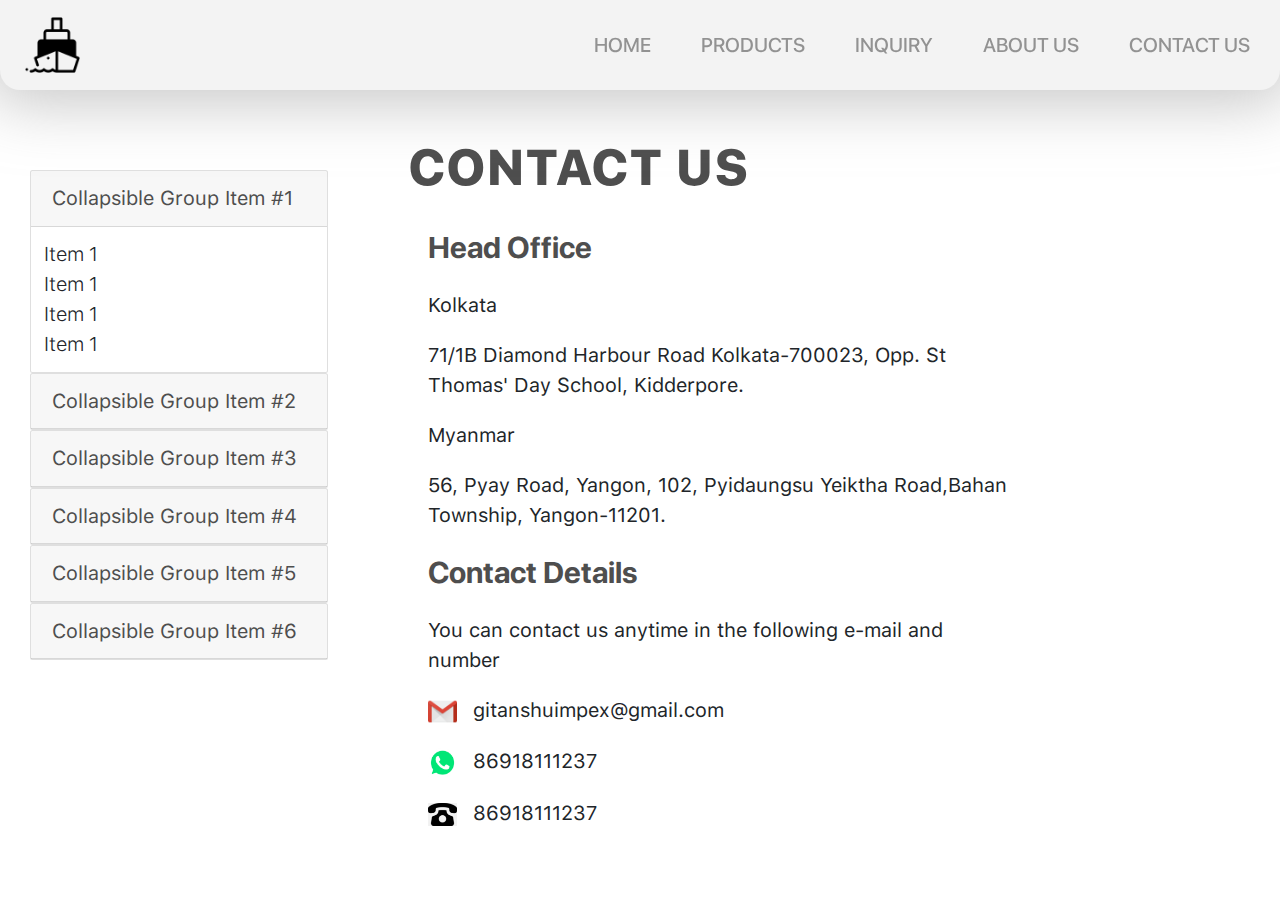
<file: CONTACT US/index.html>
<!doctype html>
<html lang="en">
<head>
    <!-- Required meta tags -->
    <meta charset="utf-8">
    <meta name="viewport" content="width=device-width, initial-scale=1, shrink-to-fit=no">

    <!-- Bootstrap CSS -->
    <link rel="stylesheet" href="https://maxcdn.bootstrapcdn.com/bootstrap/4.0.0/css/bootstrap.min.css" integrity="sha384-Gn5384xqQ1aoWXA+058RXPxPg6fy4IWvTNh0E263XmFcJlSAwiGgFAW/dAiS6JXm" crossorigin="anonymous">
    <link rel="stylesheet" href="./css/main.css">
    <link rel="stylesheet" href="./css/media.css">
    <title>GIPL</title>
</head>
<body>
<div class="container">
          
          <!--Navbar-->
          <div class="container fixed-top">
            <nav class="navbar navbar-expand-sm navbar-light topbar">
                <a class="navbar-brand " href="#"><img class="topbar-icon" src="./asset/logo.png"></a>
                <button class="navbar-toggler" type="button" data-toggle="collapse" data-target="#navbarSupportedContent" aria-controls="navbarSupportedContent" aria-expanded="false" aria-label="Toggle navigation">
                  <span class="navbar-toggler-icon"></span>
                </button>
              
                <div class="collapse navbar-collapse" id="navbarSupportedContent">
                  <ul class="navbar-nav ml-auto topbar-ul">
                    <li class="nav-item topbar-items">
                      <a class="nav-link" href="../HOME/index.html">HOME</a>
                    </li>
                    <li class="nav-item topbar-items">
                      <a class="nav-link" href="../PRODUCTS/index.html">PRODUCTS</a>
                    </li>
                    <li class="nav-item topbar-items">
                      <a class="nav-link" href="../INQUIRY/index.html">INQUIRY</a>
                    </li>
                    <li class="nav-item topbar-items">
                        <a class="nav-link" href="../ABOUT US/index.html">ABOUT US</a>
                    </li>
                    <li class="nav-item topbar-items">
                      <a class="nav-link" href="../CONTACT US/index.html">CONTACT US</a>
                    </li>
                  </ul>
                </div>
              </nav>
          </div>
          <!--Navbar-->
      <div class="row">
        <div class="col-sm-3 about-us">
          <div class="accordion" id="accordionExample">

            <!--Item Of Accordian-->
            <div class="card">
              <div class="card-header" id="headingOne">
                <h2 class="mb-0">
                  <button class="btn btn-link collapsed item-head" type="button" data-toggle="collapse" data-target="#collapseOne" aria-expanded="true" aria-controls="collapseOne">
                    Collapsible Group Item #1
                  </button>
                </h2>
              </div>
          
              <div id="collapseOne" class="collapse show" aria-labelledby="headingOne" data-parent="#accordionExample">
                <div class="card-body">

                  <a class="items">Item 1</a>
                  <a class="items">Item 1</a>
                  <a class="items">Item 1</a>
                  <a class="items">Item 1</a>
                  
                </div>
              </div>
            </div>
            <!--Item Of Accordian-->
            <div class="card">
              <div class="card-header" id="headingTwo">
                <h2 class="mb-0">
                  <button class="btn btn-link collapsed item-head" type="button" data-toggle="collapse" data-target="#collapseTwo" aria-expanded="false" aria-controls="collapseTwo">
                    Collapsible Group Item #2
                  </button>
                </h2>
              </div>
              <div id="collapseTwo" class="collapse" aria-labelledby="headingTwo" data-parent="#accordionExample">
                <div class="card-body">
                  <a class="items">Item 1</a>
                  <a class="items">Item 1</a>
                  <a class="items">Item 1</a>
                  <a class="items">Item 1</a>
                </div>
              </div>
            </div>
            <!--Item Of Accordian-->
            <div class="card">
              <div class="card-header" id="headingThree">
                <h2 class="mb-0">
                  <button class="btn btn-link collapsed item-head" type="button" data-toggle="collapse" data-target="#collapseThree" aria-expanded="false" aria-controls="collapseThree">
                    Collapsible Group Item #3
                  </button>
                </h2>
              </div>
              <div id="collapseThree" class="collapse" aria-labelledby="headingThree" data-parent="#accordionExample">
                <div class="card-body">
                  <a class="items">Item 1</a>
                  <a class="items">Item 1</a>
                  <a class="items">Item 1</a>
                  <a class="items">Item 1</a>
                </div>
              </div>
            </div>
            <!--Item Of Accordian-->
            <div class="card">
              <div class="card-header" id="headingFour">
                <h2 class="mb-0">
                  <button class="btn btn-link collapsed item-head" type="button" data-toggle="collapse" data-target="#collapseFour" aria-expanded="false" aria-controls="collapseFour">
                    Collapsible Group Item #4
                  </button>
                </h2>
              </div>
              <div id="collapseFour" class="collapse" aria-labelledby="headingFour" data-parent="#accordionExample">
                <div class="card-body">
                  <a class="items">Item 1</a>
                  <a class="items">Item 1</a>
                  <a class="items">Item 1</a>
                  <a class="items">Item 1</a>
                </div>
              </div>
            </div>
            <!--Item Of Accordian-->
            <div class="card">
              <div class="card-header" id="headingFive">
                <h2 class="mb-0">
                  <button class="btn btn-link collapsed item-head" type="button" data-toggle="collapse" data-target="#collapseFive" aria-expanded="false" aria-controls="collapseFive">
                    Collapsible Group Item #5
                  </button>
                </h2>
              </div>
              <div id="collapseFive" class="collapse" aria-labelledby="headingFive" data-parent="#accordionExample">
                <div class="card-body">
                  <a class="items">Item 1</a>
                  <a class="items">Item 1</a>
                  <a class="items">Item 1</a>
                  <a class="items">Item 1</a>
                </div>
              </div>
            </div>
            <!--Item Of Accordian-->
            <div class="card">
              <div class="card-header" id="headingSix">
                <h2 class="mb-0">
                  <button class="btn btn-link collapsed item-head" type="button" data-toggle="collapse" data-target="#collapseSix" aria-expanded="false" aria-controls="collapseSix">
                    Collapsible Group Item #6
                  </button>
                </h2>
              </div>
              <div id="collapseSix" class="collapse" aria-labelledby="headingThree" data-parent="#accordionExample">
                <div class="card-body">
                  <a class="items">Item 1</a>
                  <a class="items">Item 1</a>
                  <a class="items">Item 1</a>
                  <a class="items">Item 1</a>
                </div>
              </div>
            </div>


            </div>
        </div>
          <div class="col-sm-6 contact">
            <p class="header2">CONTACT US</p>
            <p class="subhead">Head Office</p>
            <p class="contact-details">Kolkata</p>
            <p class="contact-details">71/1B Diamond Harbour Road Kolkata-700023, Opp. St Thomas' Day School, Kidderpore.</p>
            <p class="contact-details">Myanmar</p>
            <p class="contact-details">56, Pyay Road, Yangon, 102, Pyidaungsu Yeiktha Road,Bahan Township, Yangon-11201. </p>
            <p class="subhead">Contact Details</p>
            <p class="contact-details">You can contact us anytime in the following e-mail and number</p>
            <a class="contact-details"><span><img class="contact-image" src="./asset/gmail.png"> </span>    gitanshuimpex@gmail.com</a>
            <a class="contact-details"><span><img class="contact-image" src="./asset/whatsapp.png"> </span>    86918111237</a>
            <a class="contact-details"><span><img class="contact-image" src="./asset/landline.png"> </span>    86918111237</a>
          </div>     
      </div> 







</div>
    <!-- Optional JavaScript -->
    <!-- jQuery first, then Popper.js, then Bootstrap JS -->
    <script src="https://code.jquery.com/jquery-3.2.1.slim.min.js" integrity="sha384-KJ3o2DKtIkvYIK3UENzmM7KCkRr/rE9/Qpg6aAZGJwFDMVNA/GpGFF93hXpG5KkN" crossorigin="anonymous"></script>
    <script src="https://cdnjs.cloudflare.com/ajax/libs/popper.js/1.12.9/umd/popper.min.js" integrity="sha384-ApNbgh9B+Y1QKtv3Rn7W3mgPxhU9K/ScQsAP7hUibX39j7fakFPskvXusvfa0b4Q" crossorigin="anonymous"></script>
    <script src="https://maxcdn.bootstrapcdn.com/bootstrap/4.0.0/js/bootstrap.min.js" integrity="sha384-JZR6Spejh4U02d8jOt6vLEHfe/JQGiRRSQQxSfFWpi1MquVdAyjUar5+76PVCmYl" crossorigin="anonymous"></script>
</body>
</html>
</file>
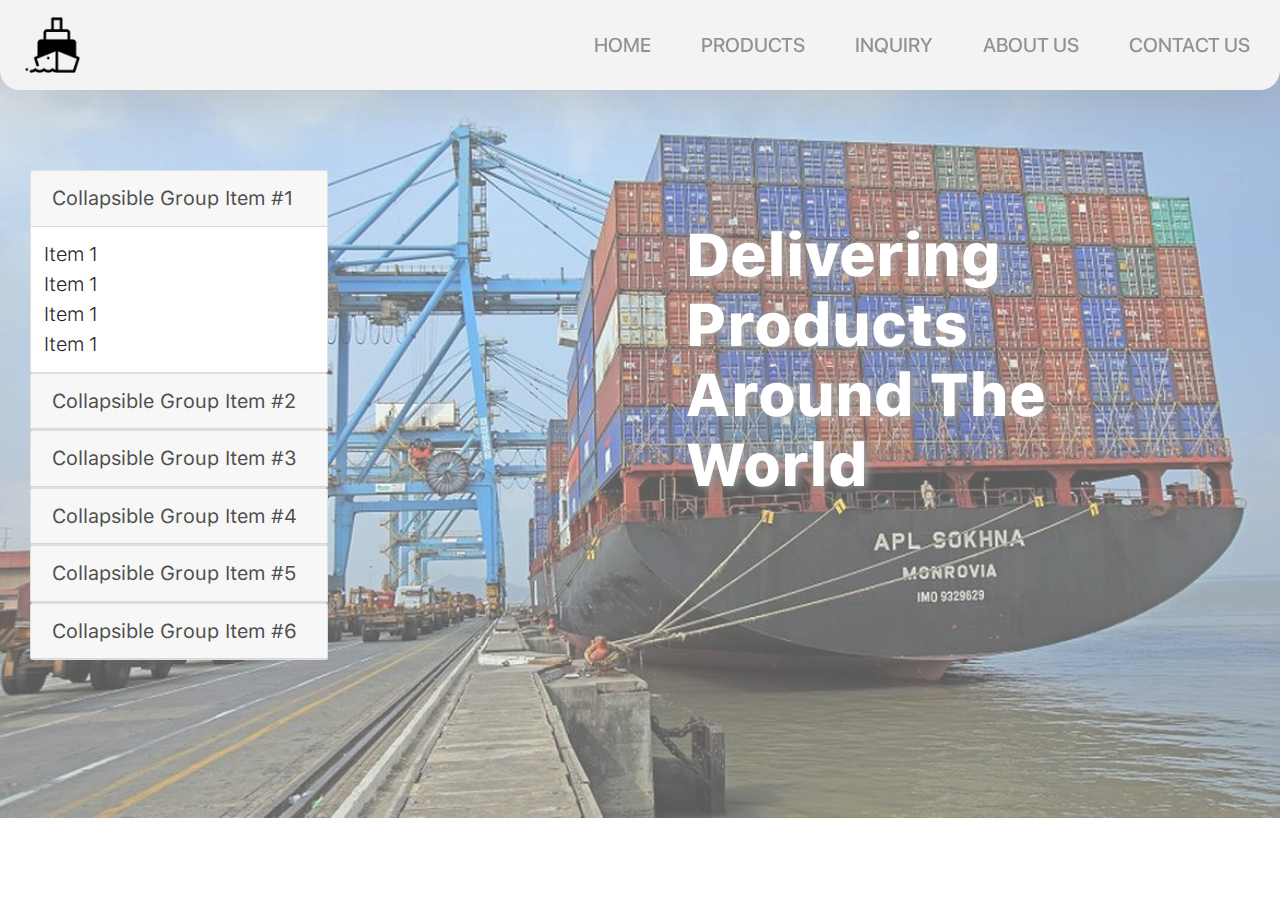
<file: HOME/index.html>
<!doctype html>
<html lang="en">
<head>
    <!-- Required meta tags -->
    <meta charset="utf-8">
    <meta name="viewport" content="width=device-width, initial-scale=1, shrink-to-fit=no">

    <!-- Bootstrap CSS -->
    <link rel="stylesheet" href="https://maxcdn.bootstrapcdn.com/bootstrap/4.0.0/css/bootstrap.min.css" integrity="sha384-Gn5384xqQ1aoWXA+058RXPxPg6fy4IWvTNh0E263XmFcJlSAwiGgFAW/dAiS6JXm" crossorigin="anonymous">
    <link rel="stylesheet" href="./css/main.css">
    <link rel="stylesheet" href="./css/media.css">
    <title>GIPL</title>
</head>
<body>
<div class="container">
          
          <!--Navbar-->
          <div class="container fixed-top">
            <nav class="navbar navbar-expand-sm navbar-light topbar">
                <a class="navbar-brand " href="#"><img class="topbar-icon" src="./asset/logo.png"></a>
                <button class="navbar-toggler" type="button" data-toggle="collapse" data-target="#navbarSupportedContent" aria-controls="navbarSupportedContent" aria-expanded="false" aria-label="Toggle navigation">
                  <span class="navbar-toggler-icon"></span>
                </button>
              
                <div class="collapse navbar-collapse" id="navbarSupportedContent">
                  <ul class="navbar-nav ml-auto topbar-ul">
                    <li class="nav-item topbar-items">
                      <a class="nav-link" href="../HOME/index.html">HOME</a>
                    </li>
                    <li class="nav-item topbar-items">
                      <a class="nav-link" href="../PRODUCTS/index.html">PRODUCTS</a>
                    </li>
                    <li class="nav-item topbar-items">
                      <a class="nav-link" href="../INQUIRY/index.html">INQUIRY</a>
                    </li>
                    <li class="nav-item topbar-items">
                        <a class="nav-link" href="../ABOUT US/index.html">ABOUT US</a>
                    </li>
                    <li class="nav-item topbar-items">
                      <a class="nav-link" href="../CONTACT US/index.html">CONTACT US</a>
                    </li>
                    
                  </ul>
                </div>
              </nav>
          </div>
          <!--Navbar-->

          <div class="row home-body">
            
              <img class="hero-image1" src="./asset/ship2.jpg">
              <img class="hero-image2" src="./asset/ship2crop.jpg">
              <div class="col-sm-3 about-us">
                <div class="accordion" id="accordionExample">
    
                  <!--Item Of Accordian-->
                  <div class="card">
                    <div class="card-header" id="headingOne">
                      <h2 class="mb-0">
                        <button class="btn btn-link collapsed item-head" type="button" data-toggle="collapse" data-target="#collapseOne" aria-expanded="true" aria-controls="collapseOne">
                          Collapsible Group Item #1
                        </button>
                      </h2>
                    </div>
                
                    <div id="collapseOne" class="collapse show" aria-labelledby="headingOne" data-parent="#accordionExample">
                      <div class="card-body">
    
                        <a class="items">Item 1</a>
                        <a class="items">Item 1</a>
                        <a class="items">Item 1</a>
                        <a class="items">Item 1</a>
                        
                      </div>
                    </div>
                  </div>
                  <!--Item Of Accordian-->
                  <div class="card">
                    <div class="card-header" id="headingTwo">
                      <h2 class="mb-0">
                        <button class="btn btn-link collapsed item-head" type="button" data-toggle="collapse" data-target="#collapseTwo" aria-expanded="false" aria-controls="collapseTwo">
                          Collapsible Group Item #2
                        </button>
                      </h2>
                    </div>
                    <div id="collapseTwo" class="collapse" aria-labelledby="headingTwo" data-parent="#accordionExample">
                      <div class="card-body">
                        <a class="items">Item 1</a>
                        <a class="items">Item 1</a>
                        <a class="items">Item 1</a>
                        <a class="items">Item 1</a>
                      </div>
                    </div>
                  </div>
                  <!--Item Of Accordian-->
                  <div class="card">
                    <div class="card-header" id="headingThree">
                      <h2 class="mb-0">
                        <button class="btn btn-link collapsed item-head" type="button" data-toggle="collapse" data-target="#collapseThree" aria-expanded="false" aria-controls="collapseThree">
                          Collapsible Group Item #3
                        </button>
                      </h2>
                    </div>
                    <div id="collapseThree" class="collapse" aria-labelledby="headingThree" data-parent="#accordionExample">
                      <div class="card-body">
                        <a class="items">Item 1</a>
                        <a class="items">Item 1</a>
                        <a class="items">Item 1</a>
                        <a class="items">Item 1</a>
                      </div>
                    </div>
                  </div>
                  <!--Item Of Accordian-->
                  <div class="card">
                    <div class="card-header" id="headingFour">
                      <h2 class="mb-0">
                        <button class="btn btn-link collapsed item-head" type="button" data-toggle="collapse" data-target="#collapseFour" aria-expanded="false" aria-controls="collapseFour">
                          Collapsible Group Item #4
                        </button>
                      </h2>
                    </div>
                    <div id="collapseFour" class="collapse" aria-labelledby="headingFour" data-parent="#accordionExample">
                      <div class="card-body">
                        <a class="items">Item 1</a>
                        <a class="items">Item 1</a>
                        <a class="items">Item 1</a>
                        <a class="items">Item 1</a>
                      </div>
                    </div>
                  </div>
                  <!--Item Of Accordian-->
                  <div class="card">
                    <div class="card-header" id="headingFive">
                      <h2 class="mb-0">
                        <button class="btn btn-link collapsed item-head" type="button" data-toggle="collapse" data-target="#collapseFive" aria-expanded="false" aria-controls="collapseFive">
                          Collapsible Group Item #5
                        </button>
                      </h2>
                    </div>
                    <div id="collapseFive" class="collapse" aria-labelledby="headingFive" data-parent="#accordionExample">
                      <div class="card-body">
                        <a class="items">Item 1</a>
                        <a class="items">Item 1</a>
                        <a class="items">Item 1</a>
                        <a class="items">Item 1</a>
                      </div>
                    </div>
                  </div>
                  <!--Item Of Accordian-->
                  <div class="card">
                    <div class="card-header" id="headingSix">
                      <h2 class="mb-0">
                        <button class="btn btn-link collapsed item-head" type="button" data-toggle="collapse" data-target="#collapseSix" aria-expanded="false" aria-controls="collapseSix">
                          Collapsible Group Item #6
                        </button>
                      </h2>
                    </div>
                    <div id="collapseSix" class="collapse" aria-labelledby="headingThree" data-parent="#accordionExample">
                      <div class="card-body">
                        <a class="items">Item 1</a>
                        <a class="items">Item 1</a>
                        <a class="items">Item 1</a>
                        <a class="items">Item 1</a>
                      </div>
                    </div>
                  </div>
  
    
                  </div>
              </div>

              <div class="col-sm-5 hero-section">
              <p class="hero-text1">Delivering</p>
              <p class="hero-text2">Products </p>
              <p class="hero-text3">Around The </p>
              <p class="hero-text4">World</p>
              </div>

          </div>
          
        
  





</div>
    <!-- Optional JavaScript -->
    <!-- jQuery first, then Popper.js, then Bootstrap JS -->
    <script src="https://code.jquery.com/jquery-3.2.1.slim.min.js" integrity="sha384-KJ3o2DKtIkvYIK3UENzmM7KCkRr/rE9/Qpg6aAZGJwFDMVNA/GpGFF93hXpG5KkN" crossorigin="anonymous"></script>
    <script src="https://cdnjs.cloudflare.com/ajax/libs/popper.js/1.12.9/umd/popper.min.js" integrity="sha384-ApNbgh9B+Y1QKtv3Rn7W3mgPxhU9K/ScQsAP7hUibX39j7fakFPskvXusvfa0b4Q" crossorigin="anonymous"></script>
    <script src="https://maxcdn.bootstrapcdn.com/bootstrap/4.0.0/js/bootstrap.min.js" integrity="sha384-JZR6Spejh4U02d8jOt6vLEHfe/JQGiRRSQQxSfFWpi1MquVdAyjUar5+76PVCmYl" crossorigin="anonymous"></script>
     
  </body>
</html>
</file>
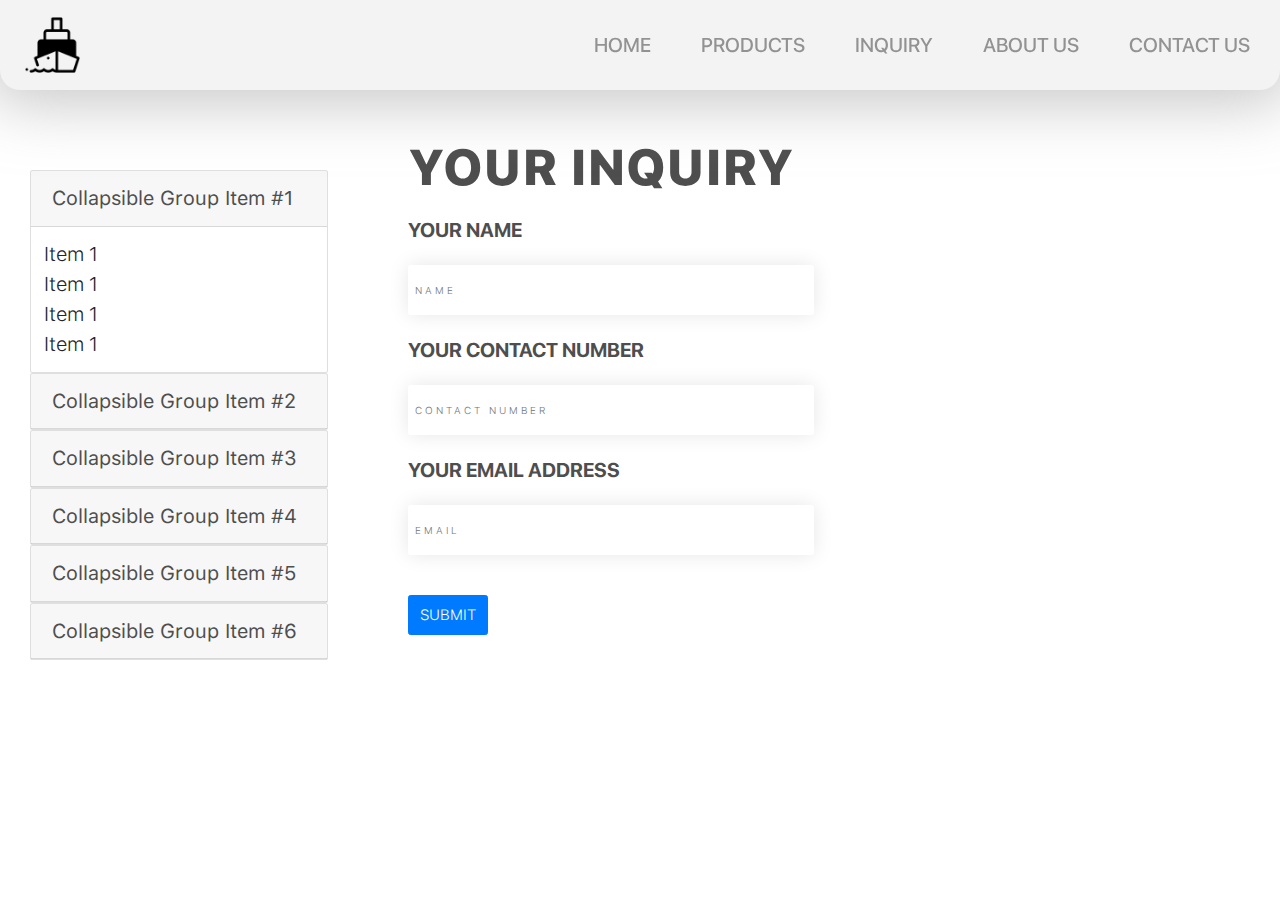
<file: INQUIRY/index.html>
<!doctype html>
<html lang="en">
<head>
    <!-- Required meta tags -->
    <meta charset="utf-8">
    <meta name="viewport" content="width=device-width, initial-scale=1, shrink-to-fit=no">

    <!-- Bootstrap CSS -->
    <link rel="stylesheet" href="https://maxcdn.bootstrapcdn.com/bootstrap/4.0.0/css/bootstrap.min.css" integrity="sha384-Gn5384xqQ1aoWXA+058RXPxPg6fy4IWvTNh0E263XmFcJlSAwiGgFAW/dAiS6JXm" crossorigin="anonymous">
    <link rel="stylesheet" href="./css/main.css">
    <link rel="stylesheet" href="./css/media.css">
    <title>GIPL</title>
</head>
<body>
<div class="container">
          
          <!--Navbar-->
          <div class="container fixed-top">
            <nav class="navbar navbar-expand-sm navbar-light topbar">
                <a class="navbar-brand " href="#"><img class="topbar-icon" src="./asset/logo.png"></a>
                <button class="navbar-toggler" type="button" data-toggle="collapse" data-target="#navbarSupportedContent" aria-controls="navbarSupportedContent" aria-expanded="false" aria-label="Toggle navigation">
                  <span class="navbar-toggler-icon"></span>
                </button>
              
                <div class="collapse navbar-collapse" id="navbarSupportedContent">
                  <ul class="navbar-nav ml-auto topbar-ul">
                    <li class="nav-item topbar-items">
                      <a class="nav-link" href="../HOME/index.html">HOME</a>
                    </li>
                    <li class="nav-item topbar-items">
                      <a class="nav-link" href="../PRODUCTS/index.html">PRODUCTS</a>
                    </li>
                    <li class="nav-item topbar-items">
                      <a class="nav-link" href="../INQUIRY/index.html">INQUIRY</a>
                    </li>
                    <li class="nav-item topbar-items">
                        <a class="nav-link" href="../ABOUT US/index.html">ABOUT US</a>
                    </li>
                    <li class="nav-item topbar-items">
                      <a class="nav-link" href="../CONTACT US/index.html">CONTACT US</a>
                    </li>
              
                  </ul>
                </div>
              </nav>
          </div>
          <!--Navbar-->

          
  
          <div class="row inquiry">
             
            <div class="col-sm-3 about-us">
              <div class="accordion" id="accordionExample">
  
                <!--Item Of Accordian-->
                <div class="card">
                  <div class="card-header" id="headingOne">
                    <h2 class="mb-0">
                      <button class="btn btn-link collapsed item-head" type="button" data-toggle="collapse" data-target="#collapseOne" aria-expanded="true" aria-controls="collapseOne">
                        Collapsible Group Item #1
                      </button>
                    </h2>
                  </div>
              
                  <div id="collapseOne" class="collapse show" aria-labelledby="headingOne" data-parent="#accordionExample">
                    <div class="card-body">
  
                      <a class="items">Item 1</a>
                      <a class="items">Item 1</a>
                      <a class="items">Item 1</a>
                      <a class="items">Item 1</a>
                      
                    </div>
                  </div>
                </div>
                <!--Item Of Accordian-->
                <div class="card">
                  <div class="card-header" id="headingTwo">
                    <h2 class="mb-0">
                      <button class="btn btn-link collapsed item-head" type="button" data-toggle="collapse" data-target="#collapseTwo" aria-expanded="false" aria-controls="collapseTwo">
                        Collapsible Group Item #2
                      </button>
                    </h2>
                  </div>
                  <div id="collapseTwo" class="collapse" aria-labelledby="headingTwo" data-parent="#accordionExample">
                    <div class="card-body">
                      <a class="items">Item 1</a>
                      <a class="items">Item 1</a>
                      <a class="items">Item 1</a>
                      <a class="items">Item 1</a>
                    </div>
                  </div>
                </div>
                <!--Item Of Accordian-->
                <div class="card">
                  <div class="card-header" id="headingThree">
                    <h2 class="mb-0">
                      <button class="btn btn-link collapsed item-head" type="button" data-toggle="collapse" data-target="#collapseThree" aria-expanded="false" aria-controls="collapseThree">
                        Collapsible Group Item #3
                      </button>
                    </h2>
                  </div>
                  <div id="collapseThree" class="collapse" aria-labelledby="headingThree" data-parent="#accordionExample">
                    <div class="card-body">
                      <a class="items">Item 1</a>
                      <a class="items">Item 1</a>
                      <a class="items">Item 1</a>
                      <a class="items">Item 1</a>
                    </div>
                  </div>
                </div>
                <!--Item Of Accordian-->
                <div class="card">
                  <div class="card-header" id="headingFour">
                    <h2 class="mb-0">
                      <button class="btn btn-link collapsed item-head" type="button" data-toggle="collapse" data-target="#collapseFour" aria-expanded="false" aria-controls="collapseFour">
                        Collapsible Group Item #4
                      </button>
                    </h2>
                  </div>
                  <div id="collapseFour" class="collapse" aria-labelledby="headingFour" data-parent="#accordionExample">
                    <div class="card-body">
                      <a class="items">Item 1</a>
                      <a class="items">Item 1</a>
                      <a class="items">Item 1</a>
                      <a class="items">Item 1</a>
                    </div>
                  </div>
                </div>
                <!--Item Of Accordian-->
                <div class="card">
                  <div class="card-header" id="headingFive">
                    <h2 class="mb-0">
                      <button class="btn btn-link collapsed item-head" type="button" data-toggle="collapse" data-target="#collapseFive" aria-expanded="false" aria-controls="collapseFive">
                        Collapsible Group Item #5
                      </button>
                    </h2>
                  </div>
                  <div id="collapseFive" class="collapse" aria-labelledby="headingFive" data-parent="#accordionExample">
                    <div class="card-body">
                      <a class="items">Item 1</a>
                      <a class="items">Item 1</a>
                      <a class="items">Item 1</a>
                      <a class="items">Item 1</a>
                    </div>
                  </div>
                </div>
                <!--Item Of Accordian-->
                <div class="card">
                  <div class="card-header" id="headingSix">
                    <h2 class="mb-0">
                      <button class="btn btn-link collapsed item-head" type="button" data-toggle="collapse" data-target="#collapseSix" aria-expanded="false" aria-controls="collapseSix">
                        Collapsible Group Item #6
                      </button>
                    </h2>
                  </div>
                  <div id="collapseSix" class="collapse" aria-labelledby="headingThree" data-parent="#accordionExample">
                    <div class="card-body">
                      <a class="items">Item 1</a>
                      <a class="items">Item 1</a>
                      <a class="items">Item 1</a>
                      <a class="items">Item 1</a>
                    </div>
                  </div>
                </div>

  
                </div>
            </div>
             
             <form class="col-sm-4 forms">
              <p class="header1">YOUR INQUIRY</p>
              <div class="form-group">
                <label class="formtext" for="exampleInputEmail1">YOUR NAME</label>
                <input type="email" class="form-control" id="exampleInputEmail1" aria-describedby="emailHelp" placeholder="NAME">
              </div>
              <div class="form-group">
                <label class="formtext" for="exampleInputEmail1">YOUR CONTACT NUMBER</label>
                <input type="email" class="form-control" id="exampleInputEmail1" aria-describedby="emailHelp" placeholder="CONTACT NUMBER">
              </div>
              <div class="form-group">
                <label class="formtext" for="exampleInputPassword1">YOUR EMAIL ADDRESS</label>
                <input type="password" class="form-control" id="exampleInputPassword1" placeholder="EMAIL">
              </div>
              <button type="submit" class="btn btn-primary form-buttom">SUBMIT</button>
            </form>  
                
          </div>







</div>
    <!-- Optional JavaScript -->
    <!-- jQuery first, then Popper.js, then Bootstrap JS -->
    <script src="https://code.jquery.com/jquery-3.2.1.slim.min.js" integrity="sha384-KJ3o2DKtIkvYIK3UENzmM7KCkRr/rE9/Qpg6aAZGJwFDMVNA/GpGFF93hXpG5KkN" crossorigin="anonymous"></script>
    <script src="https://cdnjs.cloudflare.com/ajax/libs/popper.js/1.12.9/umd/popper.min.js" integrity="sha384-ApNbgh9B+Y1QKtv3Rn7W3mgPxhU9K/ScQsAP7hUibX39j7fakFPskvXusvfa0b4Q" crossorigin="anonymous"></script>
    <script src="https://maxcdn.bootstrapcdn.com/bootstrap/4.0.0/js/bootstrap.min.js" integrity="sha384-JZR6Spejh4U02d8jOt6vLEHfe/JQGiRRSQQxSfFWpi1MquVdAyjUar5+76PVCmYl" crossorigin="anonymous"></script>
</body>
</html>
</file>
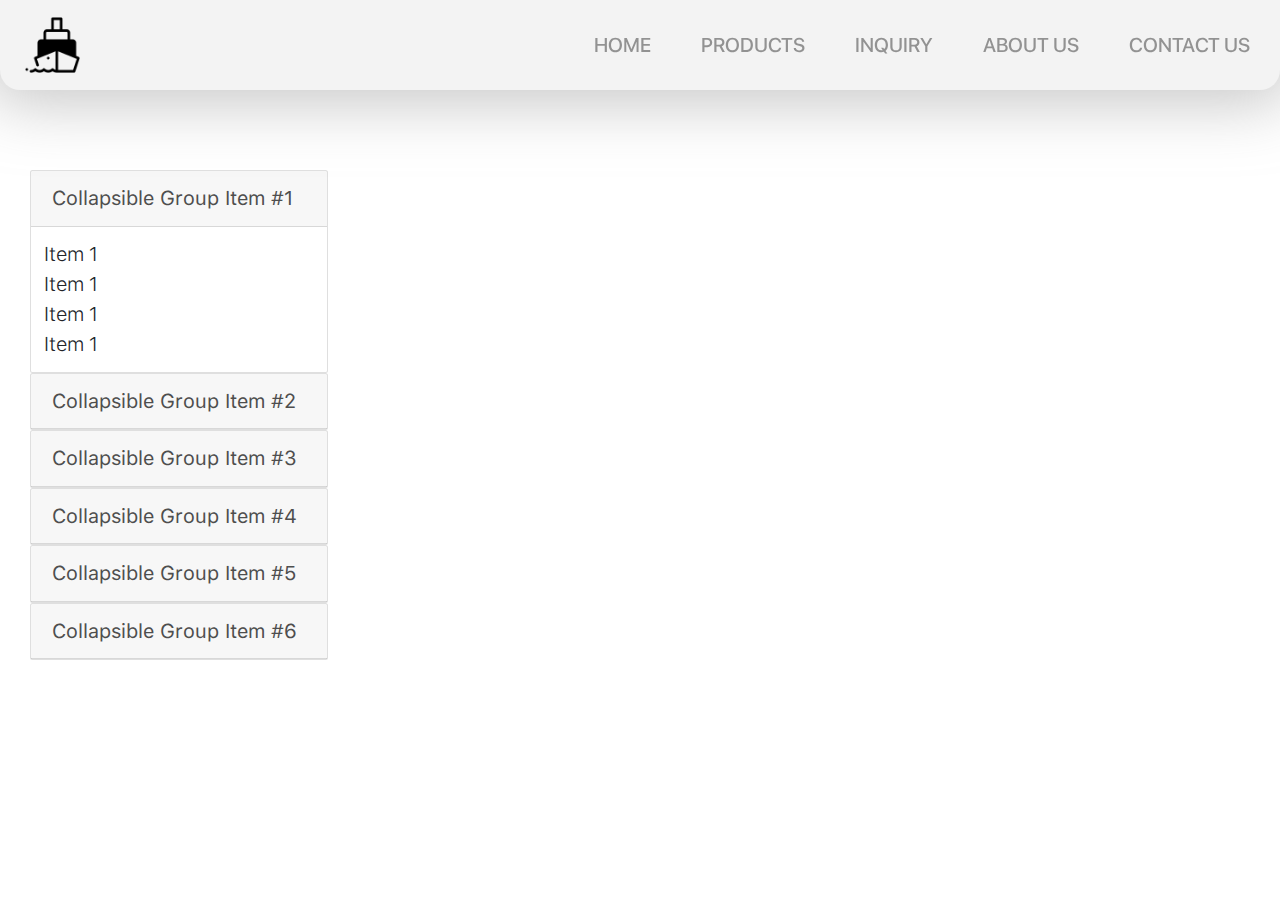
<file: PRODUCTS/index.html>
<!doctype html>
<html lang="en">
<head>
    <!-- Required meta tags -->
    <meta charset="utf-8">
    <meta name="viewport" content="width=device-width, initial-scale=1, shrink-to-fit=no">
    <script src="https://ajax.googleapis.com/ajax/libs/jquery/3.5.1/jquery.min.js"></script>
    
    <!-- Bootstrap CSS -->
    <link rel="stylesheet" href="https://maxcdn.bootstrapcdn.com/bootstrap/4.0.0/css/bootstrap.min.css" integrity="sha384-Gn5384xqQ1aoWXA+058RXPxPg6fy4IWvTNh0E263XmFcJlSAwiGgFAW/dAiS6JXm" crossorigin="anonymous">
    <link rel="stylesheet" href="./css/main.css">
    <link rel="stylesheet" href="./css/media.css">
    <title>GIPL</title>
</head>
<body>
<div class="container">
          
          <!--Navbar-->
          <div class="container fixed-top">
            <nav class="navbar navbar-expand-sm navbar-light topbar">
                <a class="navbar-brand " href="#"><img class="topbar-icon" src="./asset/logo.png"></a>
                <button class="navbar-toggler" type="button" data-toggle="collapse" data-target="#navbarSupportedContent" aria-controls="navbarSupportedContent" aria-expanded="false" aria-label="Toggle navigation">
                  <span class="navbar-toggler-icon"></span>
                </button>
              
                <div class="collapse navbar-collapse" id="navbarSupportedContent">
                  <ul class="navbar-nav ml-auto topbar-ul">
                    <li class="nav-item topbar-items">
                      <a class="nav-link" href="../HOME/index.html">HOME</a>
                    </li>
                    <li class="nav-item topbar-items">
                      <a class="nav-link" href="../PRODUCTS/index.html">PRODUCTS</a>
                    </li>
                    <li class="nav-item topbar-items">
                      <a class="nav-link" href="../INQUIRY/index.html">INQUIRY</a>
                    </li>
                    <li class="nav-item topbar-items">
                        <a class="nav-link" href="../ABOUT US/index.html">ABOUT US</a>
                    </li>
                    <li class="nav-item topbar-items">
                      <a class="nav-link" href="../CONTACT US/index.html">CONTACT US</a>
                    </li>
                  
                  </ul>
                </div>
              </nav>
          </div>
          <!--Navbar-->
          <div class="row">
            <div class="col-sm-3 about-us">
              <div class="accordion" id="accordionExample">
  
                <!--Item Of Accordian-->
                <div class="card">
                  <div class="card-header" id="headingOne">
                    <h2 class="mb-0">
                      <button class="btn btn-link collapsed item-head" type="button" data-toggle="collapse" data-target="#collapseOne" aria-expanded="true" aria-controls="collapseOne">
                        Collapsible Group Item #1
                      </button>
                    </h2>
                  </div>
              
                  <div id="collapseOne" class="collapse show" aria-labelledby="headingOne" data-parent="#accordionExample">
                    <div class="card-body">
  
                      <a class="items">Item 1</a>
                      <a class="items">Item 1</a>
                      <a class="items">Item 1</a>
                      <a class="items">Item 1</a>
                      
                    </div>
                  </div>
                </div>
                <!--Item Of Accordian-->
                <div class="card">
                  <div class="card-header" id="headingTwo">
                    <h2 class="mb-0">
                      <button class="btn btn-link collapsed item-head" type="button" data-toggle="collapse" data-target="#collapseTwo" aria-expanded="false" aria-controls="collapseTwo">
                        Collapsible Group Item #2
                      </button>
                    </h2>
                  </div>
                  <div id="collapseTwo" class="collapse" aria-labelledby="headingTwo" data-parent="#accordionExample">
                    <div class="card-body">
                      <a class="items">Item 1</a>
                      <a class="items">Item 1</a>
                      <a class="items">Item 1</a>
                      <a class="items">Item 1</a>
                    </div>
                  </div>
                </div>
                <!--Item Of Accordian-->
                <div class="card">
                  <div class="card-header" id="headingThree">
                    <h2 class="mb-0">
                      <button class="btn btn-link collapsed item-head" type="button" data-toggle="collapse" data-target="#collapseThree" aria-expanded="false" aria-controls="collapseThree">
                        Collapsible Group Item #3
                      </button>
                    </h2>
                  </div>
                  <div id="collapseThree" class="collapse" aria-labelledby="headingThree" data-parent="#accordionExample">
                    <div class="card-body">
                      <a class="items">Item 1</a>
                      <a class="items">Item 1</a>
                      <a class="items">Item 1</a>
                      <a class="items">Item 1</a>
                    </div>
                  </div>
                </div>
                <!--Item Of Accordian-->
                <div class="card">
                  <div class="card-header" id="headingFour">
                    <h2 class="mb-0">
                      <button class="btn btn-link collapsed item-head" type="button" data-toggle="collapse" data-target="#collapseFour" aria-expanded="false" aria-controls="collapseFour">
                        Collapsible Group Item #4
                      </button>
                    </h2>
                  </div>
                  <div id="collapseFour" class="collapse" aria-labelledby="headingFour" data-parent="#accordionExample">
                    <div class="card-body">
                      <a class="items">Item 1</a>
                      <a class="items">Item 1</a>
                      <a class="items">Item 1</a>
                      <a class="items">Item 1</a>
                    </div>
                  </div>
                </div>
                <!--Item Of Accordian-->
                <div class="card">
                  <div class="card-header" id="headingFive">
                    <h2 class="mb-0">
                      <button class="btn btn-link collapsed item-head" type="button" data-toggle="collapse" data-target="#collapseFive" aria-expanded="false" aria-controls="collapseFive">
                        Collapsible Group Item #5
                      </button>
                    </h2>
                  </div>
                  <div id="collapseFive" class="collapse" aria-labelledby="headingFive" data-parent="#accordionExample">
                    <div class="card-body">
                      <a class="items">Item 1</a>
                      <a class="items">Item 1</a>
                      <a class="items">Item 1</a>
                      <a class="items">Item 1</a>
                    </div>
                  </div>
                </div>
                <!--Item Of Accordian-->
                <div class="card">
                  <div class="card-header" id="headingSix">
                    <h2 class="mb-0">
                      <button class="btn btn-link collapsed item-head" type="button" data-toggle="collapse" data-target="#collapseSix" aria-expanded="false" aria-controls="collapseSix">
                        Collapsible Group Item #6
                      </button>
                    </h2>
                  </div>
                  <div id="collapseSix" class="collapse" aria-labelledby="headingThree" data-parent="#accordionExample">
                    <div class="card-body">
                      <a class="items">Item 1</a>
                      <a class="items">Item 1</a>
                      <a class="items">Item 1</a>
                      <a class="items">Item 1</a>
                    </div>
                  </div>
                </div>

  
                </div>
            </div>
          </div>
  
   




</div>
    <!-- Optional JavaScript -->
    <!-- jQuery first, then Popper.js, then Bootstrap JS -->
    <script src="https://code.jquery.com/jquery-3.2.1.slim.min.js" integrity="sha384-KJ3o2DKtIkvYIK3UENzmM7KCkRr/rE9/Qpg6aAZGJwFDMVNA/GpGFF93hXpG5KkN" crossorigin="anonymous"></script>
    <script src="https://cdnjs.cloudflare.com/ajax/libs/popper.js/1.12.9/umd/popper.min.js" integrity="sha384-ApNbgh9B+Y1QKtv3Rn7W3mgPxhU9K/ScQsAP7hUibX39j7fakFPskvXusvfa0b4Q" crossorigin="anonymous"></script>
    <script src="https://maxcdn.bootstrapcdn.com/bootstrap/4.0.0/js/bootstrap.min.js" integrity="sha384-JZR6Spejh4U02d8jOt6vLEHfe/JQGiRRSQQxSfFWpi1MquVdAyjUar5+76PVCmYl" crossorigin="anonymous"></script>
    
</body>
</html>
</file>
<file: CONTACT US/css/main.css>
@font-face {
  font-family: SFDBlack;
  src: url("fonts/SF-Pro-Display-Black.otf");
}

@font-face {
  font-family: SFDBold;
  src: url("fonts/SF-Pro-Display-Bold.otf");
}

@font-face {
  font-family: SFTBold;
  src: url("fonts/SF-Pro-Display-Bold.otf");
}

@font-face {
  font-family: SFTHeavy;
  src: url("fonts/SF-Pro-Text-Heavy.otf");
}

@font-face {
  font-family: SFTLight;
  src: url("fonts/SF-Pro-Text-Light.otf");
}

@font-face {
  font-family: SFTMedium;
  src: url("fonts/SF-Pro-Text-Medium.otf");
}

@font-face {
  font-family: SFTRegular;
  src: url("fonts/SF-Pro-Text-Regular.otf");
}

@font-face {
  font-family: SFTSemiBold;
  src: url("fonts/SF-Pro-Text-Semibold.otf");
}

@font-face {
  font-family: SFDSemiBold;
  src: url("fonts/SF-Pro-Display-Semibold.otf");
}

@font-face {
  font-family: SFDBlack;
  src: url("fonts/SF-Pro-Display-Heavy.otf");
}

@font-face {
  font-family: SFDMedium;
  src: url("fonts/SF-Pro-Display-Medium.otf");
}

@font-face {
  font-family: SFDRegular;
  src: url("fonts/SF-Pro-Display-Regular.otf");
}

@font-face {
  font-family: SFDThin;
  src: url("fonts/SF-Pro-Display-Thin.otf");
}

.container {
  max-width: 1280px;
  padding: 0 !important;
}

.row {
  padding: 0;
}

.topbar {
  background-color: #F3F3F3;
  padding: .5rem;
  border-bottom-left-radius: 20px;
  border-bottom-right-radius: 20px;
  -webkit-box-shadow: 0px 0px 62px 13px rgba(156, 156, 156, 0.56);
          box-shadow: 0px 0px 62px 13px rgba(156, 156, 156, 0.56);
}

.topbar .topbar-icon {
  width: 20%;
  margin: 0 0 0 2rem;
}

.topbar .topbar-items {
  font-size: 2rem;
  font-family: SFDMedium;
  color: #706E6C;
  opacity: 0.8;
  padding: 2rem;
}

.topbar .topbar-items:hover {
  font-family: SFDBold;
  color: #4E4E4E;
  border-bottom: 4px solid #4E4E4E;
  padding-bottom: 1rem;
}

.contact {
  margin: 0 0 0 5rem;
}

.contact .header2 {
  font-size: 5rem;
  font-family: SFTHeavy;
  margin: 13rem 0 0 0rem;
  color: #4E4E4E;
}

.contact .subhead {
  font-size: 3rem;
  font-family: SFTBold;
  color: #4E4E4E;
  margin: 2rem;
}

.contact .contact-details {
  display: block;
  font-size: 2rem;
  margin: 2rem;
  font-family: SFTRegular;
}

.contact .contact-image {
  margin: 0 1rem 0 0;
  width: 5%;
}

.about-us {
  margin: 17rem 0 0 3rem;
}

.about-us .item-head {
  font-size: 2rem;
  font-family: SFTRegular;
  color: #4E4E4E;
}

.about-us .items {
  font-size: 2rem;
  font-family: SFTLight;
  color: #706E6C;
  display: block;
}

.about-us .items:hover {
  cursor: pointer;
  color: blue;
}
/*# sourceMappingURL=main.css.map */
</file>
<file: CONTACT US/css/media.css>
@media screen and (max-width: 768px) {
  html {
    font-size: 40%;
  }
  .navbar-toggler-icon {
    width: 4rem;
    height: 4rem;
  }
  .topbar {
    border-bottom-left-radius: 20px;
    border-bottom-right-radius: 20px;
    padding: 3rem;
  }
  .topbar .topbar-ul {
    margin-top: 2rem;
    overflow-x: scroll;
    display: inline-block;
    width: 90vw;
    white-space: nowrap;
  }
  .topbar .topbar-items {
    display: inline-block;
    margin: 0;
  }
  .topbar .topbar-items:hover {
    font-size: 3rem;
  }
  .contact .header2 {
    margin: 18rem 0 1rem 0rem;
  }
}

@media screen and (min-width: 769px) {
  html {
    font-size: 50%;
  }
}

@media screen and (min-width: 993px) {
  html {
    font-size: 62.5%;
  }
}
/*# sourceMappingURL=media.css.map */
</file>
<file: HOME/css/main.css>
@font-face {
  font-family: SFDBlack;
  src: url("fonts/SF-Pro-Display-Black.otf");
}

@font-face {
  font-family: SFDBold;
  src: url("fonts/SF-Pro-Display-Bold.otf");
}

@font-face {
  font-family: SFTBold;
  src: url("fonts/SF-Pro-Display-Bold.otf");
}

@font-face {
  font-family: SFTHeavy;
  src: url("fonts/SF-Pro-Text-Heavy.otf");
}

@font-face {
  font-family: SFTLight;
  src: url("fonts/SF-Pro-Text-Light.otf");
}

@font-face {
  font-family: SFTMedium;
  src: url("fonts/SF-Pro-Text-Medium.otf");
}

@font-face {
  font-family: SFTRegular;
  src: url("fonts/SF-Pro-Text-Regular.otf");
}

@font-face {
  font-family: SFTSemiBold;
  src: url("fonts/SF-Pro-Text-Semibold.otf");
}

@font-face {
  font-family: SFDSemiBold;
  src: url("fonts/SF-Pro-Display-Semibold.otf");
}

@font-face {
  font-family: SFDBlack;
  src: url("fonts/SF-Pro-Display-Heavy.otf");
}

@font-face {
  font-family: SFDMedium;
  src: url("fonts/SF-Pro-Display-Medium.otf");
}

@font-face {
  font-family: SFDRegular;
  src: url("fonts/SF-Pro-Display-Regular.otf");
}

@font-face {
  font-family: SFDThin;
  src: url("fonts/SF-Pro-Display-Thin.otf");
}

.container {
  max-width: 1280px;
  padding: 0 !important;
}

.row {
  padding: 0;
}

.topbar {
  background-color: #F3F3F3;
  padding: .5rem;
  border-bottom-left-radius: 20px;
  border-bottom-right-radius: 20px;
  -webkit-box-shadow: 0px 0px 62px 13px rgba(156, 156, 156, 0.56);
          box-shadow: 0px 0px 62px 13px rgba(156, 156, 156, 0.56);
}

.topbar .topbar-icon {
  width: 20%;
  margin: 0 0 0 2rem;
}

.topbar .topbar-items {
  font-size: 2rem;
  font-family: SFDMedium;
  color: #706E6C;
  opacity: 0.8;
  padding: 2rem;
}

.topbar .topbar-items:hover {
  font-family: SFDBold;
  color: #4E4E4E;
  border-bottom: 4px solid #4E4E4E;
  padding-bottom: 1rem;
}

.home-body {
  position: relative;
}

.home-body .hero-image1 {
  width: 100%;
  opacity: 0.65;
}

.home-body .hero-image2 {
  display: none;
}

.hero-section {
  position: absolute;
  margin: 4rem 0 0 60rem;
}

.hero-section .hero-text1 {
  position: absolute;
  color: white;
  font-family: SFTHeavy;
  font-size: 6rem;
  top: 17rem;
  left: 10rem;
  text-shadow: 3px 1px 10px #a5a5a5;
}

.hero-section .hero-text2 {
  position: absolute;
  color: white;
  font-family: SFTHeavy;
  font-size: 6rem;
  top: 24rem;
  left: 10rem;
  text-shadow: 3px 1px 10px #a5a5a5;
}

.hero-section .hero-text3 {
  position: absolute;
  color: white;
  font-family: SFTHeavy;
  font-size: 6rem;
  top: 31rem;
  left: 10rem;
  text-shadow: 3px 1px 10px #a5a5a5;
}

.hero-section .hero-text4 {
  position: absolute;
  color: white;
  font-family: SFTHeavy;
  font-size: 6rem;
  top: 38rem;
  left: 10rem;
  text-shadow: 3px 1px 10px #a5a5a5;
}

.about-us {
  margin: 17rem 0 0 3rem;
  position: absolute;
}

.about-us .item-head {
  font-size: 2rem;
  font-family: SFTRegular;
  color: #4E4E4E;
}

.about-us .items {
  font-size: 2rem;
  font-family: SFTLight;
  color: #706E6C;
  display: block;
}

.about-us .items:hover {
  cursor: pointer;
  color: blue;
}
/*# sourceMappingURL=main.css.map */
</file>
<file: HOME/css/media.css>
@media screen and (max-width: 768px) {
  html {
    font-size: 40%;
  }
  .navbar-toggler-icon {
    width: 4rem;
    height: 4rem;
  }
  .topbar {
    border-bottom-left-radius: 20px;
    border-bottom-right-radius: 20px;
    padding: 3rem;
  }
  .topbar .topbar-ul {
    margin-top: 2rem;
    overflow-x: scroll;
    display: inline-block;
    width: 90vw;
    white-space: nowrap;
  }
  .topbar .topbar-items {
    display: inline-block;
    margin: 0;
  }
  .topbar .topbar-items:hover {
    font-size: 3rem;
  }
  .hero-section .hero-image1 {
    display: none;
  }
  .hero-section .hero-image2 {
    display: block;
    width: 100%;
    opacity: 0.65;
  }
  .hero-section .herotext1 {
    font-size: 3rem;
  }
}

@media screen and (min-width: 769px) {
  html {
    font-size: 50%;
  }
}

@media screen and (min-width: 993px) {
  html {
    font-size: 62.5%;
  }
}
/*# sourceMappingURL=media.css.map */
</file>
<file: INQUIRY/css/main.css>
@font-face {
  font-family: SFDBlack;
  src: url("fonts/SF-Pro-Display-Black.otf");
}

@font-face {
  font-family: SFDBold;
  src: url("fonts/SF-Pro-Display-Bold.otf");
}

@font-face {
  font-family: SFTBold;
  src: url("fonts/SF-Pro-Display-Bold.otf");
}

@font-face {
  font-family: SFTHeavy;
  src: url("fonts/SF-Pro-Text-Heavy.otf");
}

@font-face {
  font-family: SFTLight;
  src: url("fonts/SF-Pro-Text-Light.otf");
}

@font-face {
  font-family: SFTMedium;
  src: url("fonts/SF-Pro-Text-Medium.otf");
}

@font-face {
  font-family: SFTRegular;
  src: url("fonts/SF-Pro-Text-Regular.otf");
}

@font-face {
  font-family: SFTSemiBold;
  src: url("fonts/SF-Pro-Text-Semibold.otf");
}

@font-face {
  font-family: SFDSemiBold;
  src: url("fonts/SF-Pro-Display-Semibold.otf");
}

@font-face {
  font-family: SFDBlack;
  src: url("fonts/SF-Pro-Display-Heavy.otf");
}

@font-face {
  font-family: SFDMedium;
  src: url("fonts/SF-Pro-Display-Medium.otf");
}

@font-face {
  font-family: SFDRegular;
  src: url("fonts/SF-Pro-Display-Regular.otf");
}

@font-face {
  font-family: SFDThin;
  src: url("fonts/SF-Pro-Display-Thin.otf");
}

.container {
  max-width: 1280px;
  padding: 0 !important;
}

.row {
  padding: 0;
}

.topbar {
  background-color: #F3F3F3;
  padding: .5rem;
  border-bottom-left-radius: 20px;
  border-bottom-right-radius: 20px;
  -webkit-box-shadow: 0px 0px 62px 13px rgba(156, 156, 156, 0.56);
          box-shadow: 0px 0px 62px 13px rgba(156, 156, 156, 0.56);
}

.topbar .topbar-icon {
  width: 20%;
  margin: 0 0 0 2rem;
}

.topbar .topbar-items {
  font-size: 2rem;
  font-family: SFDMedium;
  color: #706E6C;
  opacity: 0.8;
  padding: 2rem;
}

.topbar .topbar-items:hover {
  font-family: SFDBold;
  color: #4E4E4E;
  border-bottom: 4px solid #4E4E4E;
  padding-bottom: 1rem;
}

.inquiry .header1 {
  font-size: 5rem;
  font-family: SFTHeavy;
  margin: 11rem 0 0 0rem;
  color: #4E4E4E;
}

.inquiry .forms {
  margin: 2rem 0 0 5rem;
}

.inquiry .forms .formtext {
  font-family: SFTBold;
  font-size: 2rem;
  color: #4E4E4E;
  margin: 1rem 0;
}

.inquiry .forms #exampleInputEmail1 {
  font-family: SFTLight;
  letter-spacing: 3px;
  border: 0;
  font-size: 1rem;
  color: #4E4E4E;
  margin: 1rem 0;
  height: 5rem;
  -webkit-box-shadow: 0px 0px 2em 0rem rgba(0, 0, 0, 0.1);
          box-shadow: 0px 0px 2em 0rem rgba(0, 0, 0, 0.1);
}

.inquiry .forms #exampleInputPassword1 {
  font-family: SFTLight;
  letter-spacing: 3px;
  border: 0;
  font-size: 1rem;
  color: #4E4E4E;
  margin: 1rem 0;
  height: 5rem;
  -webkit-box-shadow: 0px 0px 2rem 0rem rgba(0, 0, 0, 0.1);
          box-shadow: 0px 0px 2rem 0rem rgba(0, 0, 0, 0.1);
}

.inquiry .forms .form-buttom {
  margin: 3rem 0;
  width: 8rem;
  height: 4rem;
  font-size: 1.5rem;
}

.inquiry .forms .btn {
  font-family: SFTLight !important;
}

.about-us {
  margin: 17rem 0 0 3rem;
}

.about-us .item-head {
  font-size: 2rem;
  font-family: SFTRegular;
  color: #4E4E4E;
}

.about-us .items {
  font-size: 2rem;
  font-family: SFTLight;
  color: #706E6C;
  display: block;
}

.about-us .items:hover {
  cursor: pointer;
  color: blue;
}
/*# sourceMappingURL=main.css.map */
</file>
<file: INQUIRY/css/media.css>
@media screen and (max-width: 768px) {
  html {
    font-size: 40%;
  }
  .navbar-toggler-icon {
    width: 4rem;
    height: 4rem;
  }
  .topbar {
    border-bottom-left-radius: 20px;
    border-bottom-right-radius: 20px;
    padding: 3rem;
  }
  .topbar .topbar-ul {
    margin-top: 2rem;
    overflow-x: scroll;
    display: inline-block;
    width: 90vw;
    white-space: nowrap;
  }
  .topbar .topbar-items {
    display: inline-block;
    margin: 0;
  }
  .topbar .topbar-items:hover {
    font-size: 3rem;
  }
  .inquiry .header1 {
    margin: 17rem 0 1rem 0rem;
  }
}

@media screen and (min-width: 769px) {
  html {
    font-size: 50%;
  }
}

@media screen and (min-width: 993px) {
  html {
    font-size: 62.5%;
  }
}
/*# sourceMappingURL=media.css.map */
</file>
<file: PRODUCTS/css/main.css>
@font-face {
  font-family: SFDBlack;
  src: url("fonts/SF-Pro-Display-Black.otf");
}

@font-face {
  font-family: SFDBold;
  src: url("fonts/SF-Pro-Display-Bold.otf");
}

@font-face {
  font-family: SFTBold;
  src: url("fonts/SF-Pro-Display-Bold.otf");
}

@font-face {
  font-family: SFTHeavy;
  src: url("fonts/SF-Pro-Text-Heavy.otf");
}

@font-face {
  font-family: SFTLight;
  src: url("fonts/SF-Pro-Text-Light.otf");
}

@font-face {
  font-family: SFTMedium;
  src: url("fonts/SF-Pro-Text-Medium.otf");
}

@font-face {
  font-family: SFTRegular;
  src: url("fonts/SF-Pro-Text-Regular.otf");
}

@font-face {
  font-family: SFTSemiBold;
  src: url("fonts/SF-Pro-Text-Semibold.otf");
}

@font-face {
  font-family: SFDSemiBold;
  src: url("fonts/SF-Pro-Display-Semibold.otf");
}

@font-face {
  font-family: SFDBlack;
  src: url("fonts/SF-Pro-Display-Heavy.otf");
}

@font-face {
  font-family: SFDMedium;
  src: url("fonts/SF-Pro-Display-Medium.otf");
}

@font-face {
  font-family: SFDRegular;
  src: url("fonts/SF-Pro-Display-Regular.otf");
}

@font-face {
  font-family: SFDThin;
  src: url("fonts/SF-Pro-Display-Thin.otf");
}

.container {
  max-width: 1280px;
  padding: 0 !important;
}

.row {
  padding: 0;
}

.topbar {
  background-color: #F3F3F3;
  padding: .5rem;
  border-bottom-left-radius: 20px;
  border-bottom-right-radius: 20px;
  -webkit-box-shadow: 0px 0px 62px 13px rgba(156, 156, 156, 0.56);
          box-shadow: 0px 0px 62px 13px rgba(156, 156, 156, 0.56);
}

.topbar .topbar-icon {
  width: 20%;
  margin: 0 0 0 2rem;
}

.topbar .topbar-items {
  font-size: 2rem;
  font-family: SFDMedium;
  color: #706E6C;
  opacity: 0.8;
  padding: 2rem;
}

.topbar .topbar-items:hover {
  font-family: SFDBold;
  color: #4E4E4E;
  border-bottom: 4px solid #4E4E4E;
  padding-bottom: 1rem;
}

.about-us {
  margin: 17rem 0 0 3rem;
}

.about-us .item-head {
  font-size: 2rem;
  font-family: SFTRegular;
  color: #4E4E4E;
}

.about-us .items {
  font-size: 2rem;
  font-family: SFTLight;
  color: #706E6C;
  display: block;
}

.about-us .items:hover {
  cursor: pointer;
  color: blue;
}
/*# sourceMappingURL=main.css.map */
</file>
<file: PRODUCTS/css/media.css>
@media screen and (max-width: 768px) {
  html {
    font-size: 40%;
  }
  .navbar-toggler-icon {
    width: 4rem;
    height: 4rem;
  }
  .topbar {
    border-bottom-left-radius: 20px;
    border-bottom-right-radius: 20px;
    padding: 3rem;
  }
  .topbar .topbar-ul {
    margin-top: 2rem;
    overflow-x: scroll;
    display: inline-block;
    width: 90vw;
    white-space: nowrap;
  }
  .topbar .topbar-items {
    display: inline-block;
    margin: 0;
  }
  .topbar .topbar-items:hover {
    font-size: 3rem;
  }
  .category .category-sec {
    height: 30rem;
    top: 60%;
  }
  .category ::-webkit-scrollbar {
    display: none;
  }
}

@media screen and (min-width: 769px) {
  html {
    font-size: 50%;
  }
}

@media screen and (min-width: 993px) {
  html {
    font-size: 62.5%;
  }
}
/*# sourceMappingURL=media.css.map */
</file>
